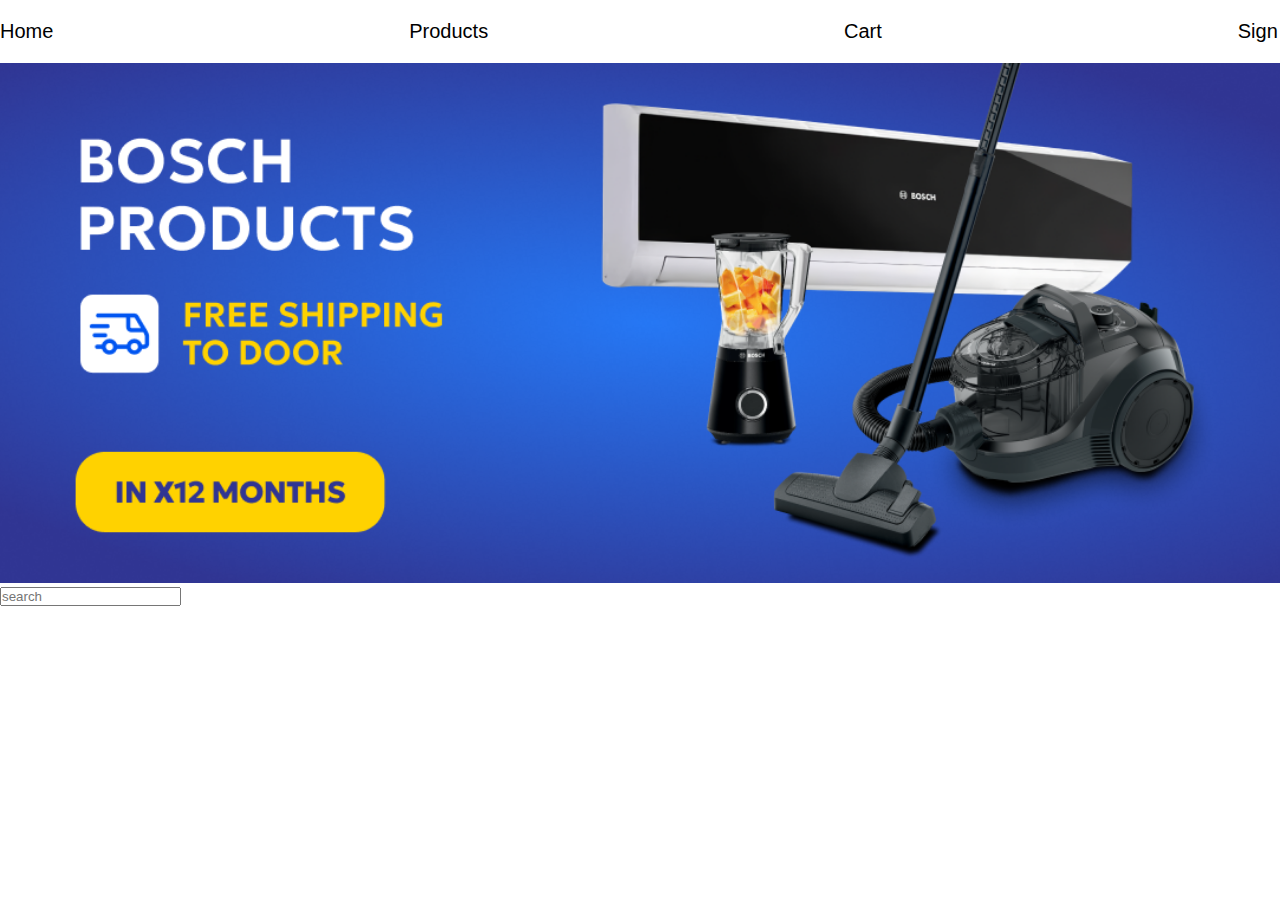
<file: index.html>
<!DOCTYPE html>
<html lang="en">
  <head>
    <meta charset="UTF-8" />
    <meta name="viewport" content="width=device-width, initial-scale=1.0" />
    <title>Document</title>
    <link rel="stylesheet" href="./css/style.css" />
  </head>
  <body>
    <header class="header">
      <nav>
        <div class="container">
          <ul class="header-list">
            <li class="header-list-item">
              <a href="" class="header-list-item-link">Home</a>
            </li>
            <li class="header-list-item">
              <a href="" class="header-list-item-link">Products</a>
            </li>
            <li class="header-list-item">
              <a href="./cart.html" class="header-list-item-link">Cart</a>
            </li>
            <li class="header-list-item">
              <a href="./login.html" class="header-list-item-link" id="sign">Sign in</a>
              <a href="./user.html" id="account"></a>
            </li>
          </ul>
        </div>
      </nav>
    </header>
    <main>
      <section class="first">
        <div class="container">
          <a href="">
            <img src="./img/products/product.png" alt="" />
          </a>
        </div>
      </section>
      <section>
        <div class="container">
          <input type="text" id="search" placeholder="search">
        </div>
      </section>
      <section class="product">
        <div class="container">
            <div class="product-inner">

            </div>
        </div>
      </section>
    </main>
    <script src="./js/index.js"></script>
  </body>
</html>
</file>
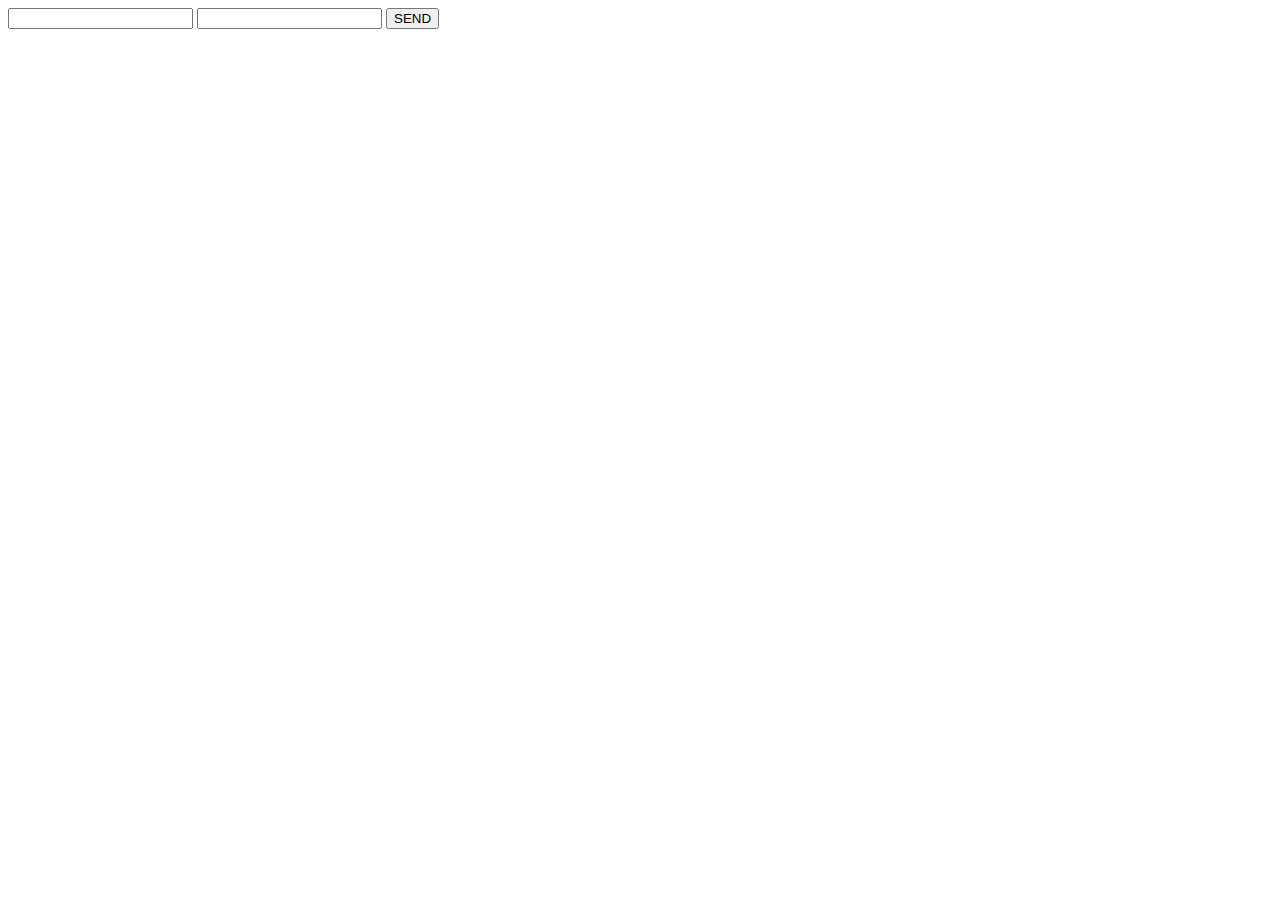
<file: login.html>
<!DOCTYPE html>
<html lang="en">
<head>
    <meta charset="UTF-8">
    <meta name="viewport" content="width=device-width, initial-scale=1.0">
    <title>Document</title>
</head>
<body>
    <form action="">
        <input type="text" id="user">
        <input type="text" id="password">
        <input type="submit" value="SEND" id="submit">
    </form>


    <script src="./js/login.js"></script>
</body>
</html>
</file>
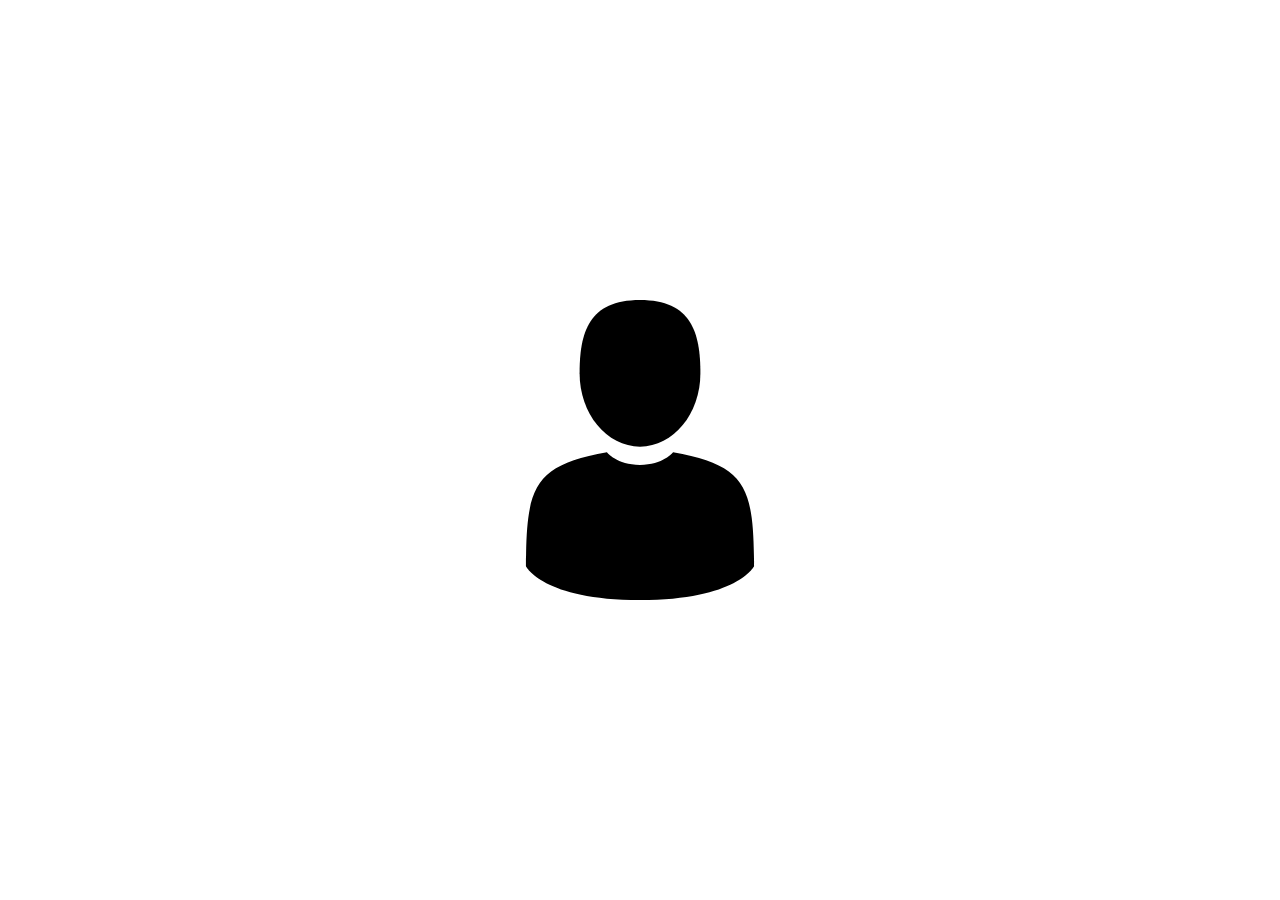
<file: user.html>
<!DOCTYPE html>
<html lang="en">
<head>
    <meta charset="UTF-8">
    <meta name="viewport" content="width=device-width, initial-scale=1.0">
    <title>Document</title>
    <link rel="stylesheet" href="./css/user.css">
</head>
<body>
    <div class="box">
        <svg fill="#000000" height="800px" width="800px" version="1.1" id="Capa_1" xmlns="http://www.w3.org/2000/svg" xmlns:xlink="http://www.w3.org/1999/xlink" 
	 viewBox="0 0 350 350" xml:space="preserve">
<g>
	<path d="M175,171.173c38.914,0,70.463-38.318,70.463-85.586C245.463,38.318,235.105,0,175,0s-70.465,38.318-70.465,85.587
		C104.535,132.855,136.084,171.173,175,171.173z"/>
	<path d="M41.909,301.853C41.897,298.971,41.885,301.041,41.909,301.853L41.909,301.853z"/>
	<path d="M308.085,304.104C308.123,303.315,308.098,298.63,308.085,304.104L308.085,304.104z"/>
	<path d="M307.935,298.397c-1.305-82.342-12.059-105.805-94.352-120.657c0,0-11.584,14.761-38.584,14.761
		s-38.586-14.761-38.586-14.761c-81.395,14.69-92.803,37.805-94.303,117.982c-0.123,6.547-0.18,6.891-0.202,6.131
		c0.005,1.424,0.011,4.058,0.011,8.651c0,0,19.592,39.496,133.08,39.496c113.486,0,133.08-39.496,133.08-39.496
		c0-2.951,0.002-5.003,0.005-6.399C308.062,304.575,308.018,303.664,307.935,298.397z"/>
</g>
</svg>
    </div>
    <script src="./js/user.js"></script>
</body>
</html>
</file>
<file: css/style.css>
* {
  margin: 0;
  padding: 0;
  box-sizing: border-box;
  font-family: sans-serif;
}

ul {
  list-style: none;
}

a {
  text-decoration: none;
  color: #000;
}

.container {
  width: 1300px;
  margin: 0 auto;
}

.header-list {
  display: flex;
  justify-content: space-between;
  align-items: center;
  padding: 20px 0;
  font-size: 20px;
}
.header-list-item {
  color: #000;
  text-transform: capitalize;
}
.header-list-item-link {
  color: #000;
}
.header-list-item-link:hover {
  color: #443b3b;
}

#account {
  display: flex;
  align-items: center;
  justify-content: space-between;
  gap: 5px;
}
#account:hover {
  color: rgb(68, 59, 59);
}
#account:hover:hover {
  filter: brightness(0) saturate(100%) invert(20%) sepia(16%) saturate(294%) hue-rotate(315deg) brightness(100%) contrast(88%);
}
#account svg {
  width: 20px;
  height: 20px;
}

.first {
  width: 100%;
}
.first img {
  width: 100%;
}

.product-inner {
  display: flex;
  flex-direction: column;
  gap: 40px;
}
.product-inner-card {
  display: flex;
  justify-content: start;
  align-items: center;
  gap: 40px;
}
.product-inner-item {
  width: 300px;
  display: flex;
  flex-direction: column;
  justify-content: space-between;
  gap: 5px;
}
.product-inner-item h2 {
  text-transform: capitalize;
}
.product-inner-item img {
  width: 100%;
}
.product-inner-item div {
  display: flex;
  justify-content: space-between;
  align-items: center;
}
.product-inner-item div button {
  padding: 5px 15px;
  border: none;
  background-color: #0095ff;
  border-radius: 5px;
}/*# sourceMappingURL=style.css.map */
</file>
<file: css/user.css>
* {
  margin: 0;
  padding: 0;
  box-sizing: border-box;
}

body {
  display: flex;
  align-items: center;
  justify-content: center;
  height: 100vh;
}

.box {
  width: 500px;
  height: 300px;
  display: flex;
  flex-direction: column;
  justify-content: space-between;
  align-items: center;
}
.box svg {
  width: 300px;
}
.box h2 {
  text-transform: capitalize;
}/*# sourceMappingURL=user.css.map */
</file>
